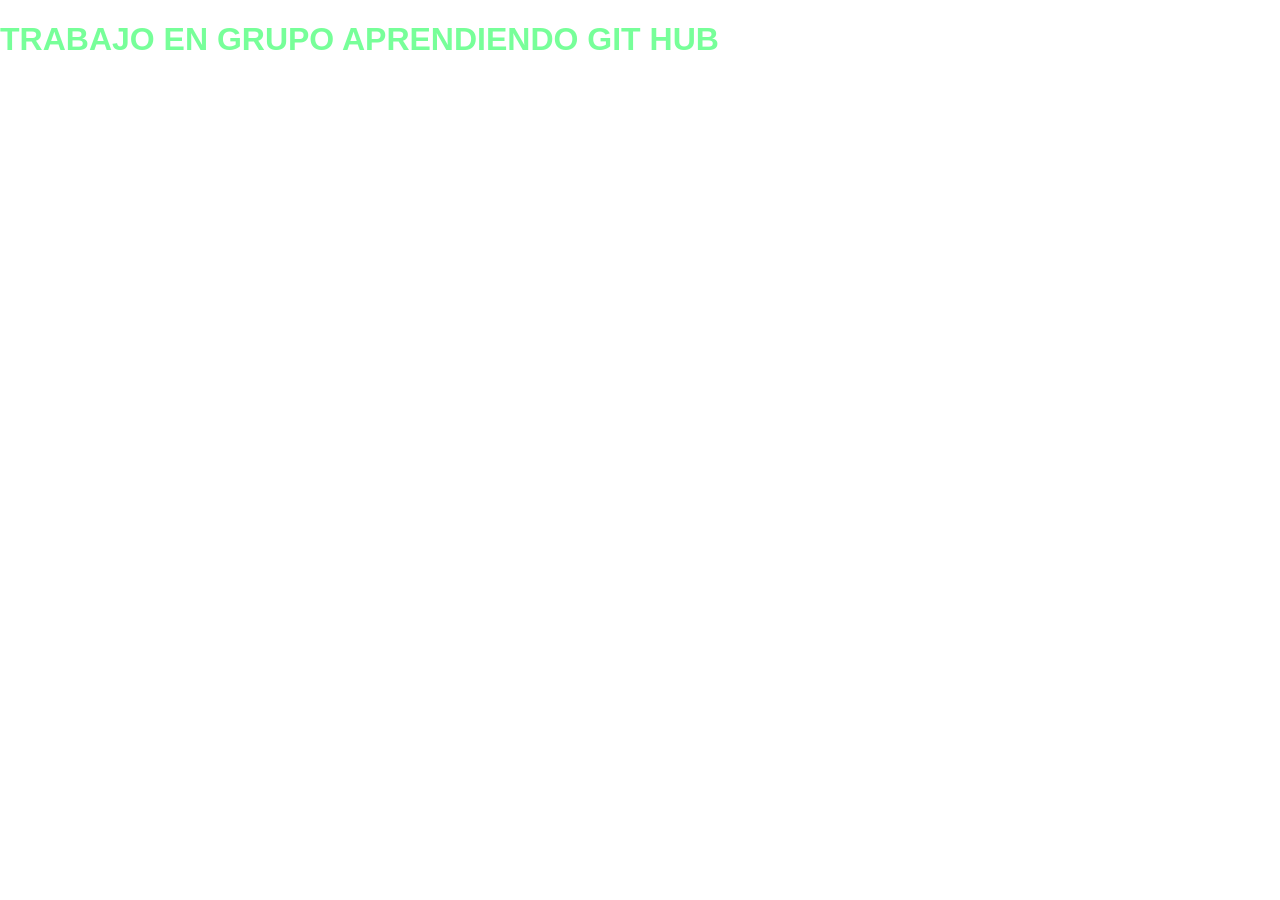
<file: inicio.html>
<!DOCTYPE html>
<html lang="en">
<head>
    <meta charset="UTF-8">
    <meta name="viewport" content="width=device-width, initial-scale=1.0">
    <link rel="stylesheet" href="styles.css">
    <title>Trabajo Colaborativo</title>
</head>
<body>
    <h1>TRABAJO EN GRUPO APRENDIENDO GIT HUB</h1>
</body>
</html>
</file>
<file: styles.css>
body{
    margin: 0;
    font-family: sans-serif;
}

h1{
    color: #7f9;
}
</file>
